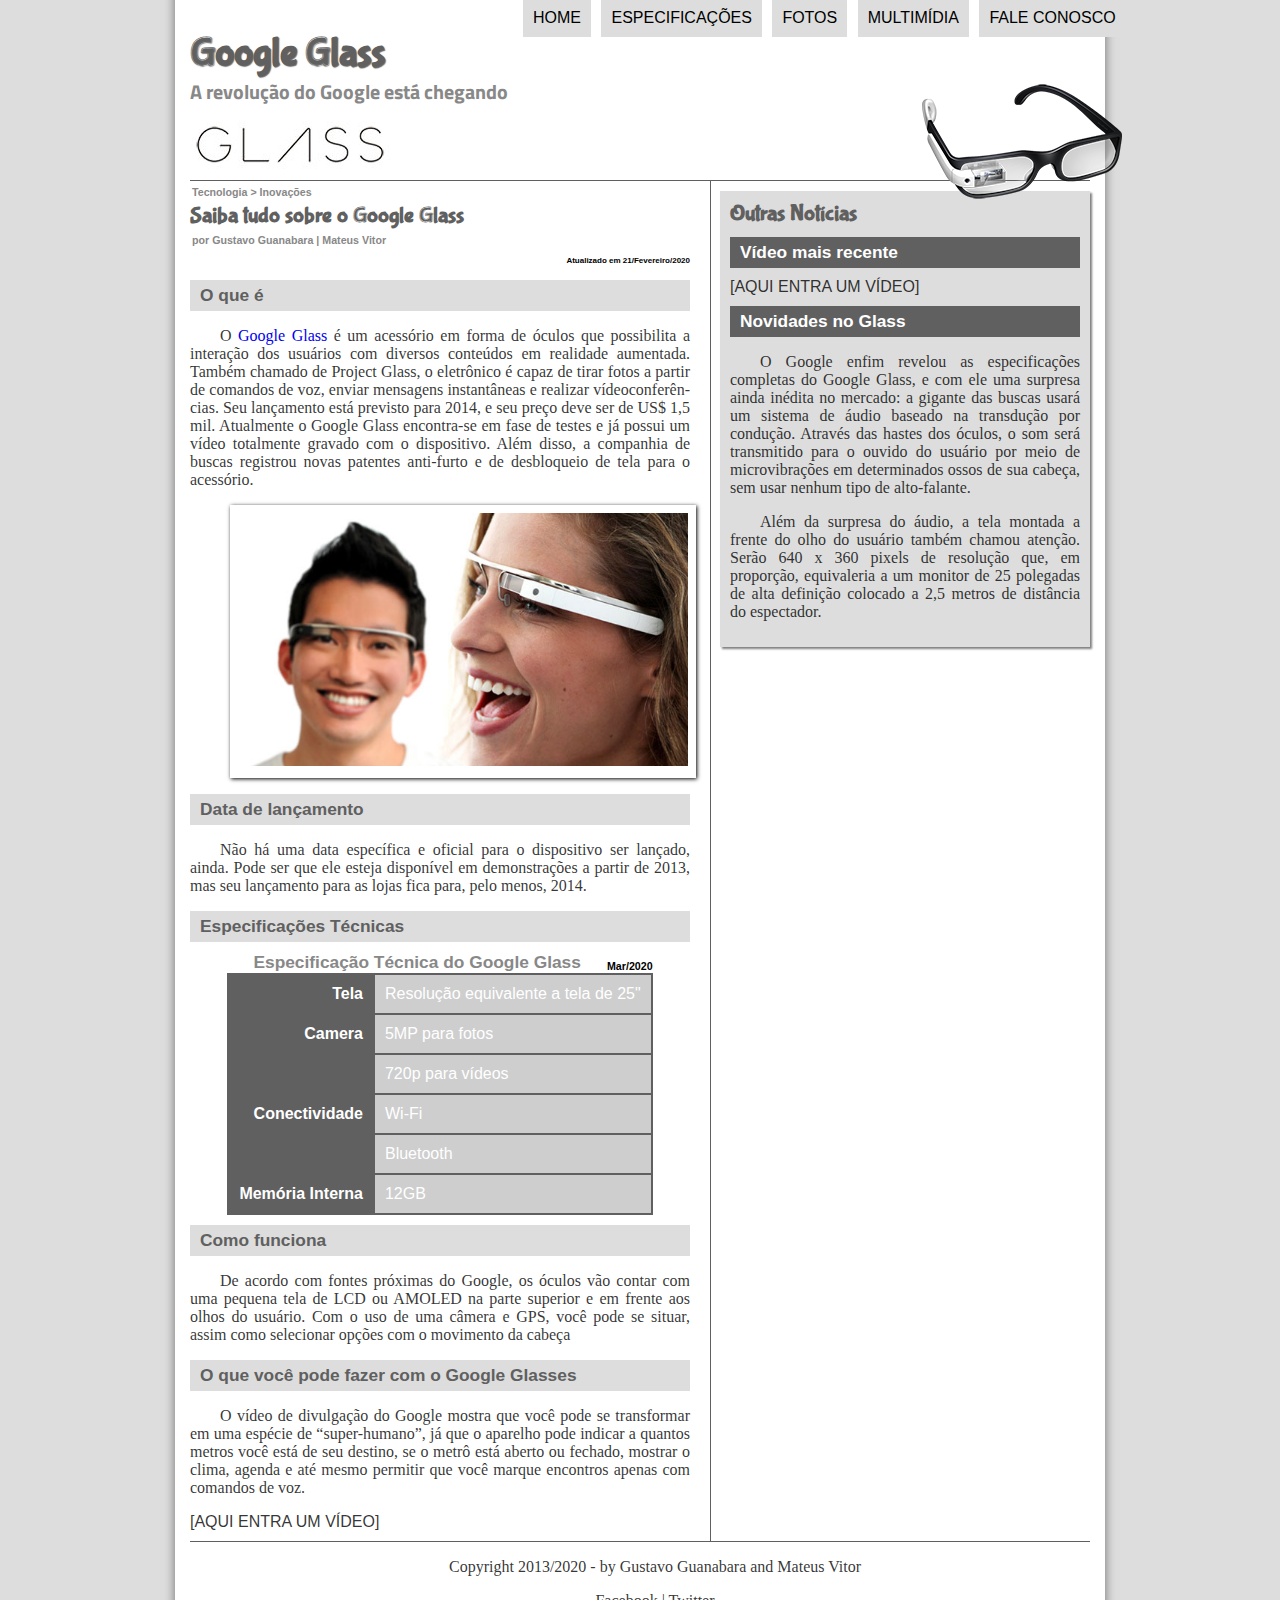
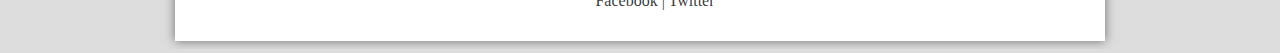
<file: index.html>
<!DOCTYPE html>

<html>

<head>
    <title>Tudo Sobre Google Glass</title>
    <!-- Link para chamar arquivos .css -->
    <link rel="stylesheet" type="text/css" href="_css/estilo.css"/>

</head>

<script type="text/javascript" src="_javascript/funcoes.js"></script>

<body>
    
    <div id="interface">
    
        <header id="cabecalho">

            <hgroup>
                <h1>Google Glass</h1>
                <h2>A revolução do Google está chegando</h2>
            </hgroup>

            <img id="oculos_icone" src="_imagens/glass-oculos-preto-peq.png">

            <nav id="layout" onmouseout="acaoFoto('_imagens/glass-oculos-preto-peq.png')"> 
                <h1>Menu Principal</h1>
                <ul type="square">
                    <li onmousemove="acaoFoto('_imagens/home.png')"><a href="index.html">Home</a></li>
                    <li onmousemove="acaoFoto('_imagens/especificações.png')"><a href="specs.html">Especificações</a></li>
                    <li onmousemove="acaoFoto('_imagens/fotos.png')"><a href="fotos.html">Fotos</a></li>
                    <li onmousemove="acaoFoto('_imagens/multimidia.png')"><a href="multimidia.html">Multimídia</a></li>
                    <li onmousemove="acaoFoto('_imagens/fale-conosco.png')"><a href="fale-conosco.html">Fale conosco</a></li>
                </ul>
            </nav>

        </header>
        
        <section id="conteudo_principal">
            <article id="artigo_princ">

                <header id="cabecalho_artigo">
                    <hgroup>
                        <h2>Tecnologia > Inovações</h2>
                        <h1>Saiba tudo sobre o Google Glass</h1>
                        <h2>por Gustavo Guanabara | Mateus Vitor</h2>
                        <h2><span>Atualizado em 21/Fevereiro/2020</span></h2>
                    </hgroup>
                </header>

                <h2 style="text-align: left;">O que é</h2>
                <p>O <a href="https://www.google.com/glass/start/" target="_blank">Google Glass</a> é um acessório em forma de óculos que possibilita a interação dos usuários
                    com diversos conteúdos em realidade aumentada. Também chamado de Project Glass, o eletrônico
                    é capaz de tirar fotos a partir de comandos de voz, enviar mensagens instantâneas e
                    realizar vídeo&shy;conferên&shy;cias. Seu lançamento está previsto para 2014, e seu preço deve
                    ser de US$ 1,5 mil. Atualmente o Google Glass encontra-se em fase de testes e já possui
                    um vídeo totalmente gravado com o dispositivo. Além disso, a companhia de buscas registrou
                    novas patentes anti-furto e de desbloqueio de tela para o acessório.</p>

                <figure class="legendasDasFotos">
                    <img src="_imagens/glass-quadro-homem-mulher.jpg"/>

                    <figcaption>
                        <h3>Google Glass</h3>
                        <p>Um óculos que faliu miseravelmente</p>
                    </figcaption>
                </figure>

                <h2>Data de lançamento</h2>
                <p>Não há uma data específica e oficial para o dispositivo ser lançado, ainda. Pode ser que ele
                    esteja disponível em demonstrações a partir de 2013, mas seu lançamento para as lojas fica para,
                    pelo menos, 2014.</p>

                <h2>Especificações Técnicas</h2>

                <table id="tabela_especificacoes">
                    <caption>Especificação Técnica do Google Glass <span>Mar/2020</span></caption>
                    <tr><td class="ce">Tela</td><td class="cd">Resolução equivalente a tela de 25"</td></tr>
                    <tr><td rowspan="2" class="ce">Camera</td><td class="cd">5MP para fotos</td></tr>
                    <tr><td class="cd">720p para vídeos</td></tr>
                    <tr><td rowspan="2" class="ce">Conectividade</td><td class="cd">Wi-Fi</td></tr>
                    <tr><td class="cd">Bluetooth</td></tr>
                    <tr><td class="ce">Memória Interna</td><td class="cd">12GB</td></tr>
                </table>

                <h2>Como funciona</h2>
                <p>De acordo com fontes próximas do Google, os óculos vão contar com uma pequena tela de LCD ou
                    AMOLED na parte superior e em frente aos olhos do usuário. Com o uso de uma câmera e GPS,
                    você pode se situar, assim como selecionar opções com o movimento da cabeça </p>

                <h2>O que você pode fazer com o Google Glasses</h2>
                <p>O vídeo de divulgação do Google mostra que você pode se transformar em uma espécie de
                    “super-<wbr>humano”, já que o aparelho pode indicar a quantos metros você está de seu destino,
                    se o metrô está aberto ou fechado, mostrar o clima, agenda e até mesmo permitir que você
                    marque encontros apenas com comandos de voz.</p>

                    [AQUI ENTRA UM VÍDEO]
            </article>

        </section>

        <aside id="conteudo_lateral">
        
            <article id="lateral">
                <h1>Outras Notícias</h1>
                <h2>Vídeo mais recente</h2>

                [AQUI ENTRA UM VÍDEO]

                <h2>Novidades no Glass</h2>
                <p>O Google enfim revelou as especificações completas do Google Glass, e com ele uma surpresa ainda
                        inédita no mercado: a gigante das buscas usará um sistema de áudio baseado na transdução por
                        condução. Através das hastes dos óculos, o som será transmitido para o ouvido do usuário por
                        meio de microvibrações em determinados ossos de sua cabeça, sem usar nenhum tipo de alto-falante.</p>

                <p>Além da surpresa do áudio, a tela montada a frente do olho do usuário também chamou atenção.
                        Serão 640 x 360 pixels de resolução que, em proporção, equivaleria a um monitor de 25 polegadas
                        de alta definição colocado a 2,5 metros de distância do espectador.</p>
            
            </article>

        </aside>

        <footer id="rodape">
            <p>Copyright 2013/2020 - by Gustavo Guanabara and Mateus Vitor</p>
            <p>Facebook | Twitter </p>
        </footer>

    </div>

</body>

</html>
</file>
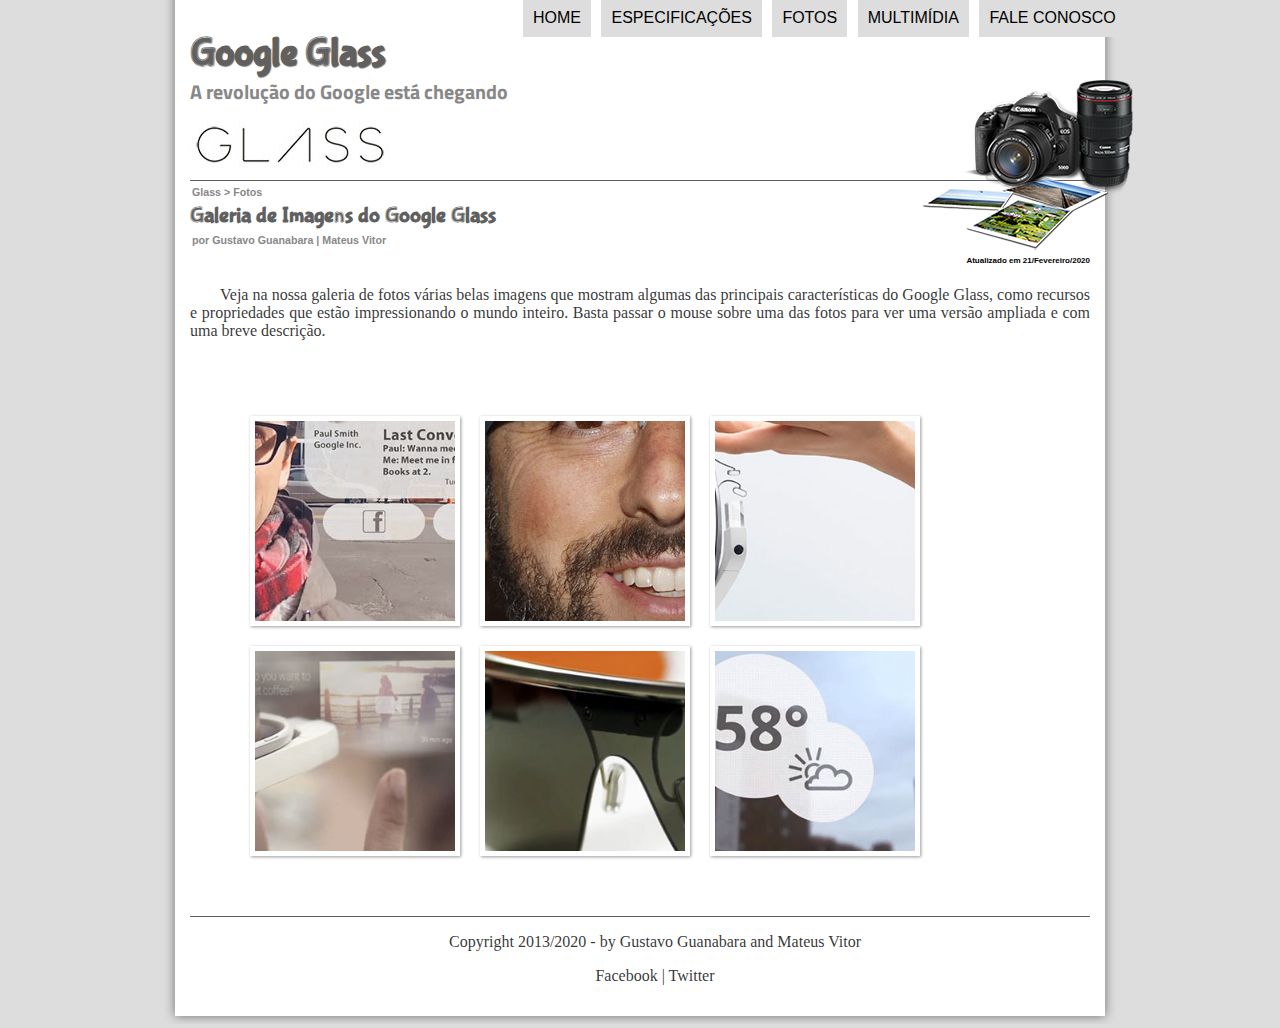
<file: fotos.html>
<!DOCTYPE html>

<html>

<head>
    <title>Tudo Sobre Google Glass</title>
    <!-- Link para chamar arquivos .css -->
    <link rel="stylesheet" type="text/css" href="_css/estilo.css"/>
    <link rel="stylesheet" type="text/css" href="_css/fotos.css">

</head>

<script type="text/javascript" src="_javascript/funcoes.js"></script>

<body>
    
    <div id="interface">
    
        <header id="cabecalho">

            <hgroup>
                <h1>Google Glass</h1>
                <h2>A revolução do Google está chegando</h2>
            </hgroup>

            <img id="oculos_icone" src="_imagens/fotos.png">

            <nav id="layout" onmouseout="acaoFoto('_imagens/fotos.png')"> 
                <h1>Menu Principal</h1>
                <ul type="square">
                    <li onmousemove="acaoFoto('_imagens/home.png')"><a href="index.html">Home</a></li>
                    <li onmousemove="acaoFoto('_imagens/especificações.png')"><a href="specs.html">Especificações</a></li>
                    <li onmousemove="acaoFoto('_imagens/fotos.png')"><a href="fotos.html">Fotos</a></li>
                    <li onmousemove="acaoFoto('_imagens/multimidia.png')"><a href="multimidia.html">Multimídia</a></li>
                    <li onmousemove="acaoFoto('_imagens/fale-conosco.png')"><a href="fale-conosco.html">Fale conosco</a></li>
                </ul>
            </nav>

        </header>

        <section id="conteudo_specs">
            <article id="artigo_princ">

                <header id="cabecalho_artigo">
                    <hgroup>
                        <h2>Glass > Fotos</h2>
                        <h1>Galeria de Imagens do Google Glass</h1>
                        <h2>por Gustavo Guanabara | Mateus Vitor</h2>
                        <h2><span>Atualizado em 21/Fevereiro/2020</span></h2>
                    </hgroup>
                </header>

                <p>Veja na nossa galeria de fotos várias belas imagens que mostram algumas das principais 
                características do Google Glass, como recursos e propriedades que estão impressionando 
                o mundo inteiro. Basta passar o mouse sobre uma das fotos para ver uma versão ampliada 
                e com uma breve descrição. </p>

                <ul id="album_fotos">
                    <li id="fotos01"><span>Agenda e lembretes</span></li>
                    <li id="fotos02"><span>Sergey Brin usando o Glass</span></li>
                    <li id="fotos03"><span>Leve e compacto</span></li>
                    <li id="fotos04"><span>Sensação de uma tela de 50"</span></li>
                    <li id="fotos05"><span>Vários tipos de lente</span></li>
                    <li id="fotos06"><span>Informações importantes</span></li>
                </ul>
                
            </article>
        </section>



        <footer id="rodape">
            <p>Copyright 2013/2020 - by Gustavo Guanabara and Mateus Vitor</p>
            <p>Facebook | Twitter </p>
        </footer>

    </div>

</body>

</html>
</file>
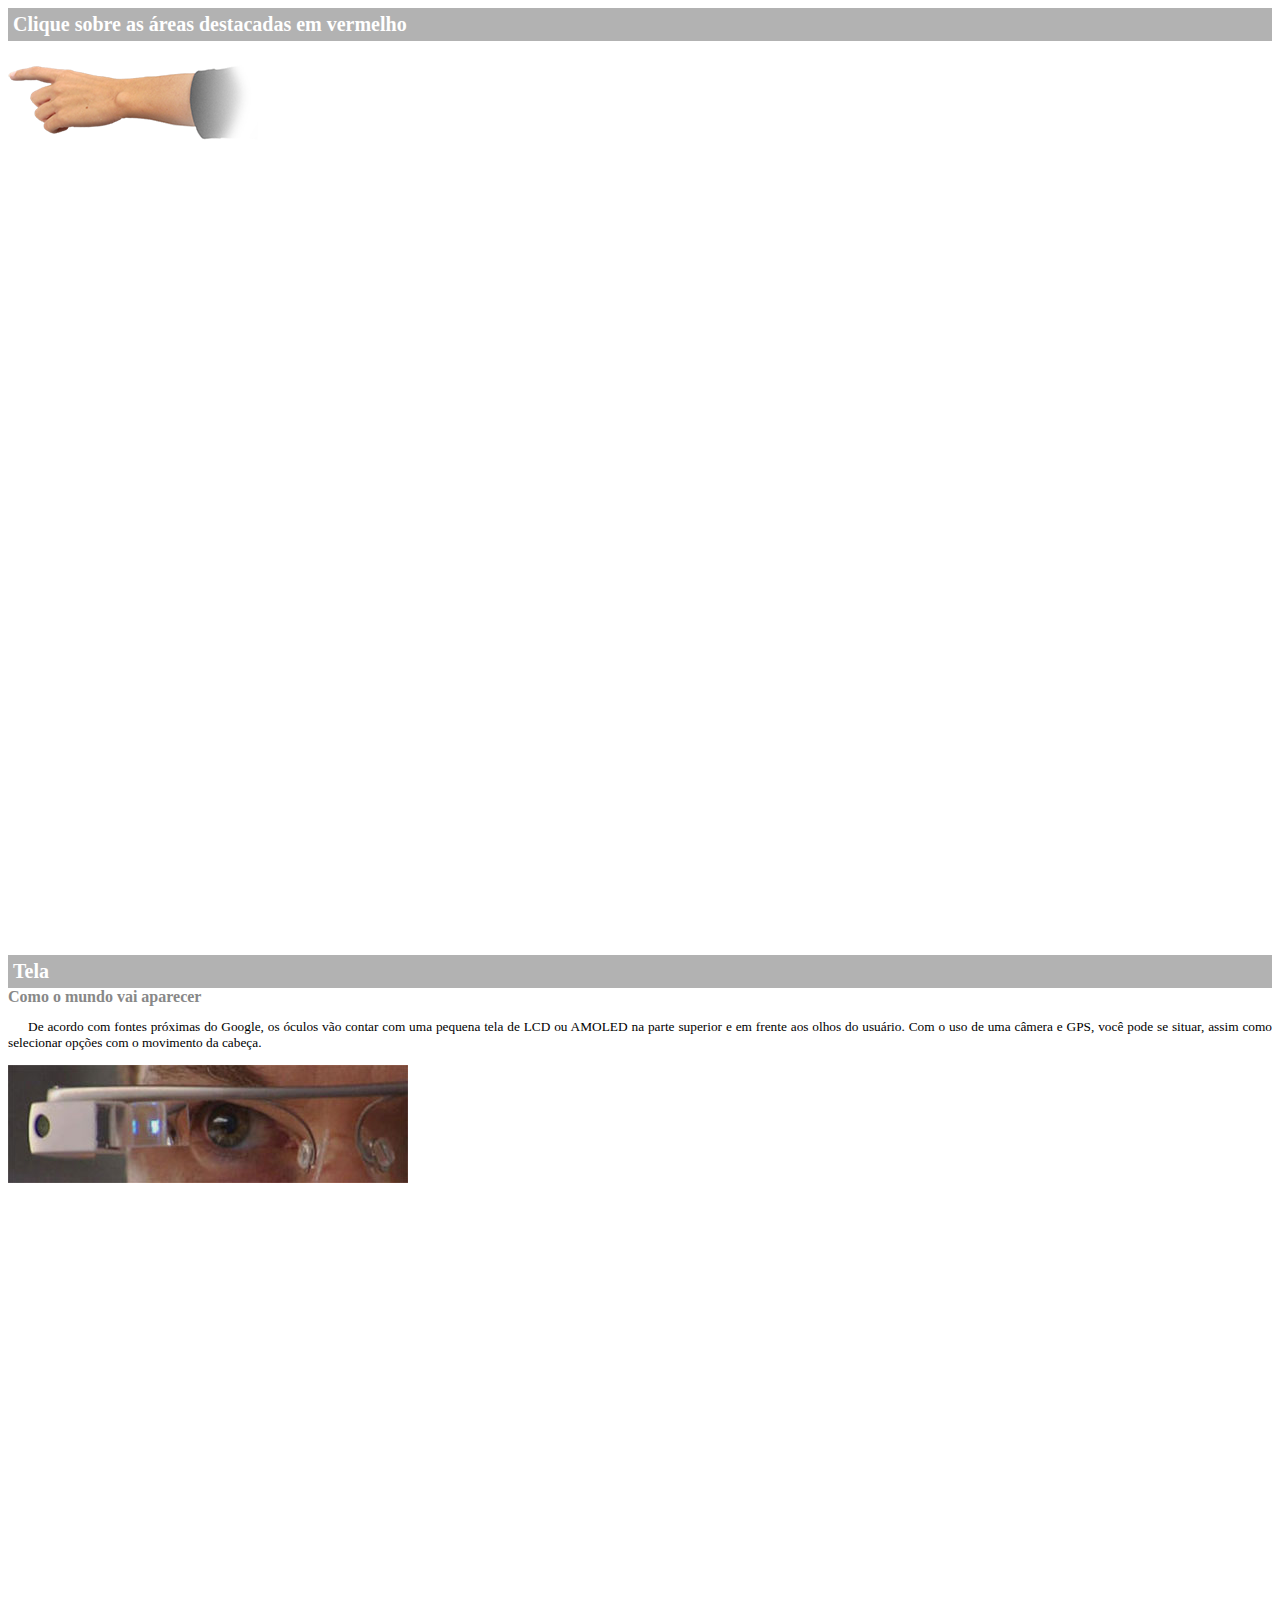
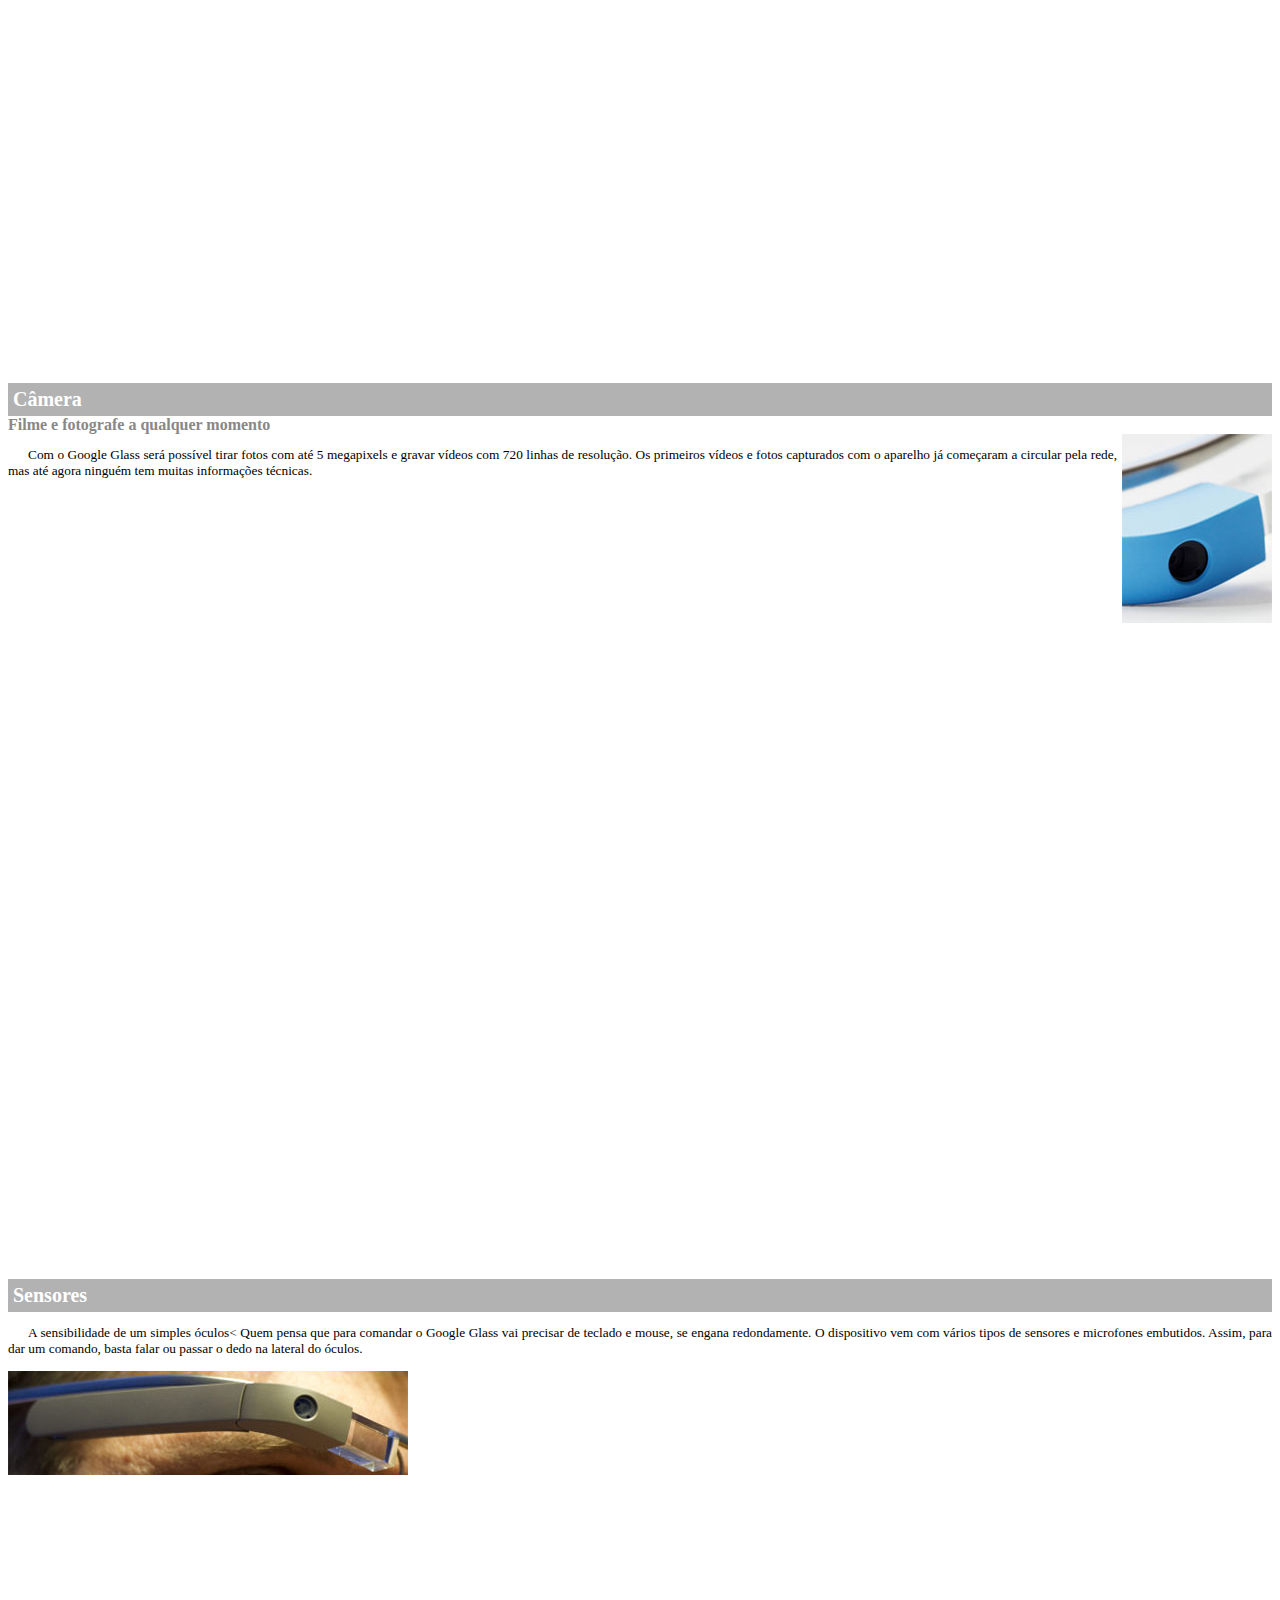
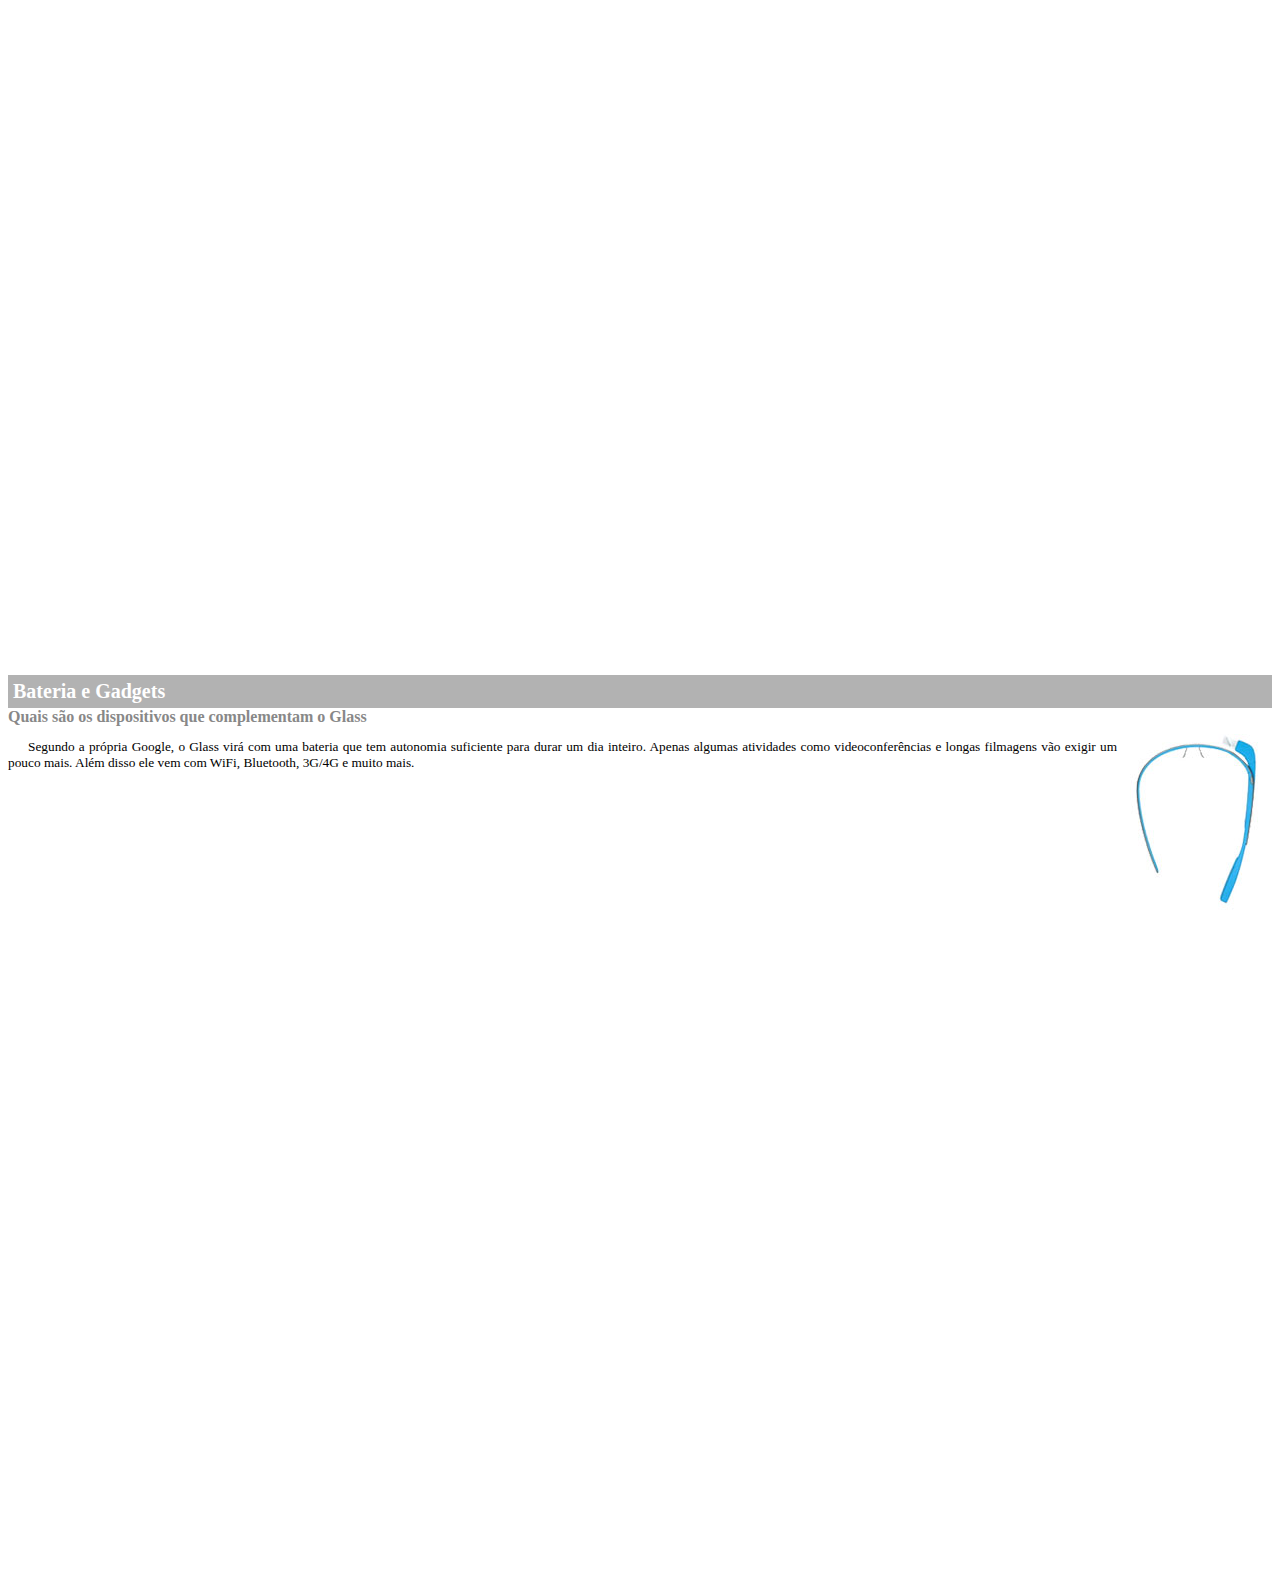
<file: google-glass.html>
<html lang="en">

<head>
    <meta charset="UTF-8">
    <title>More informations about Google glass</title>
    <style>
        body {
            font-family: 'Times New Roman', sans-serif;
            font-size: 10pt;
        }

        p {
            font-size: 10pt;
            text-align: justify;
            text-indent: 20px;
        }

        article h1 {
            font-size: 15pt;
            color: #ffffff;
            background-color: rgba(0, 0, 0, .3);
            padding: 5px;
            margin: 0px;
        }

        article h2 {
            font-size: 12pt;
            color: #888888;
            margin: 0px;
        }

        img.img-dir {
            display: block;
            float: right;
            margin-left: 5px;
        }

        article {
            margin-bottom: 800px;
        }

    </style>
</head>

<body>

    <article id="topo">
        <h1>Clique sobre as áreas destacadas em vermelho</h1>
        <img src="_imagens/mao.png" alt="Mão posicionamento google glass">
    </article>
    

    <article id="tela">
        <header>
        
            <h1>Tela</h1>
            <h2>Como o mundo vai aparecer</h2>
            <p>De acordo com fontes próximas do Google, os óculos vão contar com uma pequena tela de LCD ou AMOLED
                na parte superior e em frente aos olhos do usuário. Com o uso de uma câmera e GPS, você pode se situar,
                assim como selecionar opções com o movimento da cabeça.
            </p>
 
            <img src="_imagens/det-tela.jpg" alt="Tela google glass">
        </header>
    </article>
    
    <article id="camera">
        <header>
            <h1>Câmera</h1>
            <h2>Filme e fotografe a qualquer momento</h2>
    
            <img src="_imagens/det-camera.jpg" class="img-dir" alt="Câmera google glass">
    
            <p>
                Com o Google Glass será possível tirar fotos com até 5 megapixels e gravar vídeos com 720 linhas de resolução.
                Os primeiros vídeos e fotos capturados com o aparelho já começaram a circular pela rede, mas até agora
                ninguém tem muitas informações técnicas.
            </p> 
        </header>
    </article>
    
    <article id="sensores">
        <header>
            <h1>Sensores</h1>
            <p>A sensibilidade de um simples óculos< Quem pensa que para comandar o Google Glass vai precisar de teclado e
                mouse, se engana redondamente. O dispositivo vem com vários tipos de sensores e microfones embutidos. Assim,
                para dar um comando, basta falar ou passar o dedo na lateral do óculos.
            </p> 
    
             <img src="_imagens/det-touch.jpg" alt="Tourch google glass">
        </header>
    </article>
    
    <article id="bateria">
        <header>
            <h1>Bateria e Gadgets</h1>
            <h2>Quais são os dispositivos que complementam o Glass</h2>
    
            <img src="_imagens/det-bateria.jpg" class="img-dir" alt="Bateria google glass">
    
            <p>Segundo a própria Google, o Glass virá com uma bateria que tem autonomia suficiente para durar um dia
                inteiro.
                Apenas algumas atividades como videoconferências e longas filmagens vão exigir um pouco mais. Além disso
                ele vem com WiFi, Bluetooth, 3G/4G e muito mais.
            </p>
        </header>
    </article>

</body>

</html>
</file>
<file: _css/estilo.css>
@charset "UTF-8";
@import url('https://fonts.googleapis.com/css2?family=Titillium+Web&display=swap');
@font-face {
    src: url("../_fonts/bubblegum-sans-regular.otf");
    font-family: 'FontLogo';
}

p {
    font-family: 'Times New Roman', sans-serif;
    text-indent: 30px;
    text-align: justify;
}

a {
    text-decoration: none;
}

a:hover {
    text-decoration: underline;
}

body {
    font-family: Arial, sans-serif;
    background-color: #dddddd;
    color: rgba(0,0,0,0.8);
    
}

/* ------------------------------------------------------------------------- */
/* Formatação semântica - article */
article#artigo_princ h2{
    color: #606060;
    font-size: 13pt;
    background-color: #dddddd;
    padding: 5px 0px 5px 10px;
    margin: 10px 0px 10px 0px;
    font-weight: bold;
}

header#cabecalho_artigo h1 {
    font-size: 17pt;
    font-family: 'FontLogo', sans-serif;
    color: #606060;
    margin-bottom: 0px;
    margin-top: 0px;
}

header#cabecalho_artigo h2 {
    font-size: 8pt;
    font-family: 'Titilium Web', sans-serif;
    color:#888888;
    background-color: white;
    margin: 0px;
    margin-left: -8px;
}

header#cabecalho_artigo span {
    font-size: 6pt;
    color: #000000;
    display: block;
    text-align: right;
}

article#lateral h1 {
    font-size: 17pt;
    font-family: 'FontLogo', sans-serif;
    color: #606060;
    margin-bottom: 0px;
    margin-top: 0px;
}

article#lateral h2 {
    color: white;
    font-size: 13pt;
    background-color: #606060;
    padding: 5px 0px 5px 10px;
    margin: 10px 0px 10px 0px;
    font-weight: bold;
}

/* ------------------------------------------------------------------------- */
/* Estilização da tabela */
table#tabela_especificacoes {
    border: 1px solid #606060;
    border-spacing: 0px;
    margin: auto;
}

table#tabela_especificacoes td {
    border: 1px solid #606060;
    padding: 10px;
}

table#tabela_especificacoes td.ce {
    color: white;
    background-color: #606060;
    text-align: right;
    font-weight: bold;
    vertical-align: top;
}

table#tabela_especificacoes td.cd {
    color: white;
    background-color: #cecece;
    text-align: left;
}

table#tabela_especificacoes caption {
    color: #888888;
    font-size: 13pt;
    font-weight: bold;
}

table#tabela_especificacoes caption span{
    display: block;
    float: right;
    font-size: 8pt;
    font-weight: bold;
    margin-top: 8px;
    color: black;
}
/* ------------------------------------------------------------------------- */
/* Configurações da div global interface */
div#interface {
    /* Margem externa */
    margin: -20px auto 0px auto;
    /* Margem interna */
    padding: 15px;
    width: 900px;
    box-shadow: 0px 0px 10px rgba(0, 0, 0, .5);
    background-color: white;
}
/* Configuração do cabeçalho */
/* Configuração óculos ícone*/
img#oculos_icone {
    position: absolute;
    top: 80px;
    left: 72%;
}

/* Configuração cabeçalho */
header#cabecalho {
    border-bottom: 1px #606060 solid;
    height: 150px;
    background: url("../_imagens/glass-logo-peq.jpg") no-repeat 0% 90%;
}

/* Configuração de fontes */
header#cabecalho h1 {
    font-family: 'FontLogo', sans-serif;
    font-size: 30pt;
    color: #606060;
    text-shadow: 1px 1px 1px rgba(0, 0, 0, .6);
    padding: 0px;
    margin-bottom: 0px;
}

header#cabecalho h2 {
    font-family: 'Titillium Web', sans-serif;
    font-size: 15pt;
    color: #888888;
    padding: 0px;
    margin-top: 0px;
}
/* ------------------------------------------------------------------------- */
/* - Formatação de legendas de imagens */
figure.legendasDasFotos {
    position: relative;
    border: 8px solid white;
    box-shadow: 1px 1px 4px black;
    width: 450px;
}

figure.legendasDasFotos img {
    width: 100%;
    height: 100%;
}

figure.legendasDasFotos figcaption {
    /*Opacidade ocultada até pairar o mouse */
    opacity: 0;
    /* Ao pairar o mouse, opacidade aparece em 1s */
    transition: 1s;
    position: absolute;
    top: 0px;
    background-color: rgba(0, 0, 0, .5);
    color: white;
    width: 100%;
    height: 100%;
    padding: 15px;
    box-sizing: border-box;
}

/* função que faz aparecer a legenda ao pairar o mouse "hover" */
figure.legendasDasFotos:hover figcaption {
    opacity: 1;
}

/* ------------------------------------------------------------------------- */
/* Formatação do nav menu*/

/* Transformar layout como bloco para poder flutuar em toda tela */
nav#layout {
    display: block;
}

/* Formatação para a lista */
nav#layout ul {
    list-style: none;
    text-transform: uppercase;
    position: absolute;
    top: -20px;
    left: 480px;
}

/* Formatação para os itens da lista */
nav#layout li {
    display: inline-block;
    background-color: #dddddd;
    padding: 10px;
    margin: 3px;
    transition: background-color 1s; /* Transição de estilo */
}

/* Estilização de cada objeto da lista do layout*/
nav#layout li:hover {
    background-color: #606060;
}

/* Retirar sublinhado e alterar cor dos links*/
nav#layout a {
    color: #000000;
    text-decoration: none;
}

/* Estilização dos links - fica branco ao pairar o mouse */
nav#layout a:hover {
    color: #ffffff;
}

/* Esconder item */
nav#layout h1 {
    display: none;
}

/* ------------------------------------------------------------------------- */
/* Semântica do conteúdo*/
section#conteudo_principal {
    display: block;
    width: 500px;
    /* Float só funciona com display do tipo block*/
    float: left;
    border-right: 1px solid #606060;
    padding-right: 20px;
    padding-bottom: 10px;
}
/* ------------------------------------------------------------------------- */
aside#conteudo_lateral {
    display: block;
    width: 350px;
    float: right;
    background-color: #dddddd;
    box-shadow: 2px 2px 2px rgba(0, 0, 0, .5);
    padding: 10px;
    margin-top: 10px;
}
/* ------------------------------------------------------------------------- */
footer#rodape {
    /* Separar o rodapé do section e aside */
    clear: both;
    border-top: 1px solid #606060;
}

footer#rodape p {
    text-align: center;
}
</file>
<file: _css/fotos.css>
@charset "UTF-8";

ul#album_fotos {
    width: 700px;
    margin: 0px;
    padding: 50px;
    overflow: hidden;
    list-style: none;
    
}

ul#album_fotos li {
    width: 200px;
    height: 200px;
    margin: 10px;
    border: 5px solid #ffffff;
    background-color: #ffffff;
    box-shadow: 1px 1px 3px rgba(0, 0, 0, 0.4);
    float: left;
    transition: 1s;

}

ul#album_fotos li:hover {
    transform: scale(1.5);
}

ul#album_fotos li span {
    opacity: 0;
    color: #ffffff;
    background-color: rgba(0, 0, 0, 0.3);
    padding: 5px;
    font-size: 9pt;
    text-shadow: 1px 1px 1px #000000;
    line-height: 370px;
}

ul#album_fotos li:hover span {
    opacity: 1;;
}

ul#album_fotos li#fotos01 {
    background: url('../_imagens/galeria-01.jpg') no-repeat;
    background-position: 50% 50%;
    background-size: 400px 400px;
    background-color: #ffffff;
}

ul#album_fotos li#fotos01:hover {
    background-position: 0px 0px;
    background-size: 200px;
}

ul#album_fotos li#fotos02 {
    background: url('../_imagens/galeria-02.jpg') no-repeat;
    background-position: 50% 50%;
    background-size: 400px 400px;
    background-color: #ffffff;
}

ul#album_fotos li#fotos02:hover {
    background-position: 0px 0px;
    background-size: 200px;
}

ul#album_fotos li#fotos03 {
    background: url('../_imagens/galeria-03.jpg') no-repeat;
    background-position: 50% 50%;
    background-size: 400px 400px;
    background-color: #ffffff;
}

ul#album_fotos li#fotos03:hover {
    background-position: 0px 0px;
    background-size: 200px;
}

ul#album_fotos li#fotos04 {
    background: url('../_imagens/galeria-04.jpg') no-repeat;
    background-position: 50% 50%;
    background-size: 400px 400px;
    background-color: #ffffff;
}

ul#album_fotos li#fotos04:hover {
    background-position: 0px 0px;
    background-size: 200px;
}

ul#album_fotos li#fotos05 {
    background: url('../_imagens/galeria-05.jpg') no-repeat;
    background-position: 50% 50%;
    background-size: 400px 400px;
    background-color: #ffffff;
}

ul#album_fotos li#fotos05:hover {
    background-position: 0px 0px;
    background-size: 200px;
}

ul#album_fotos li#fotos06 {
    background: url('../_imagens/galeria-06.jpg') no-repeat;
    background-position: 50% 50%;
    background-size: 400px 400px;
    background-color: #ffffff;
}

ul#album_fotos li#fotos06:hover {
    background-position: 0px 0px;
    background-size: 200px;
}
</file>
